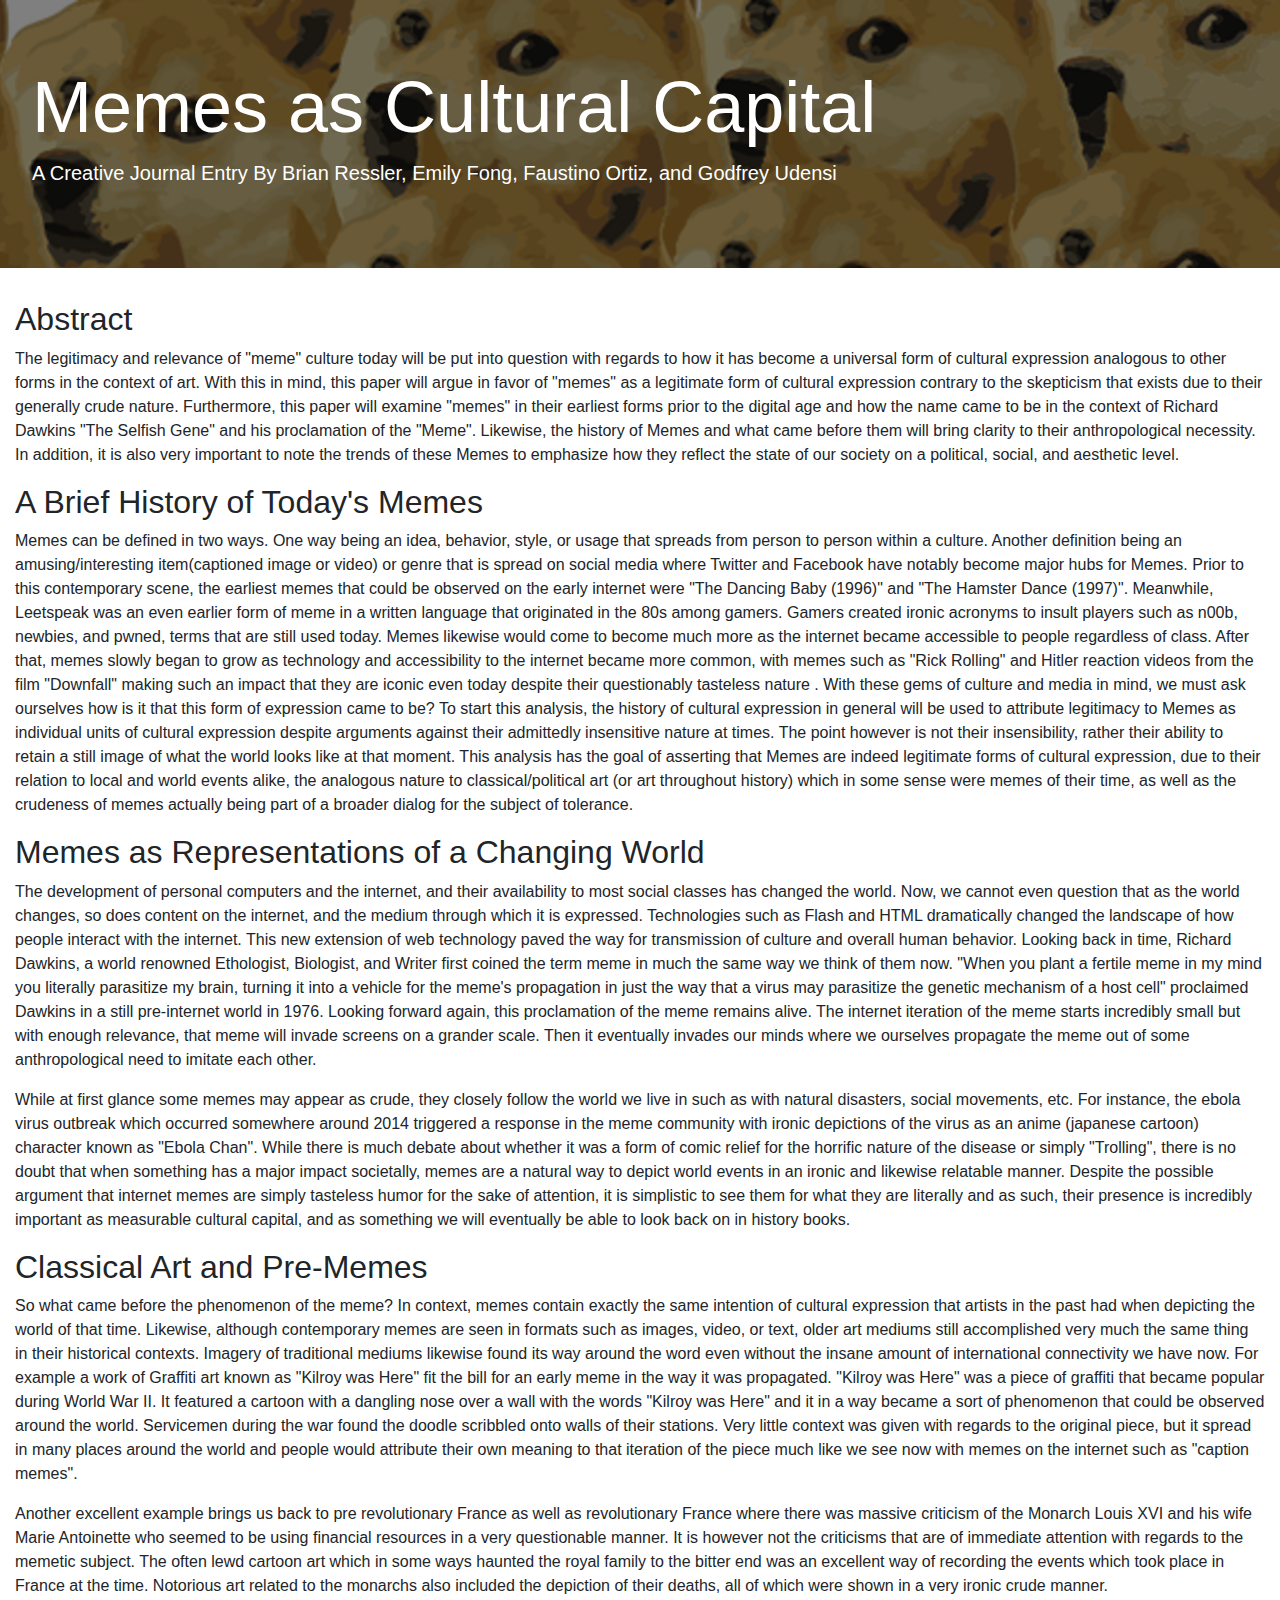
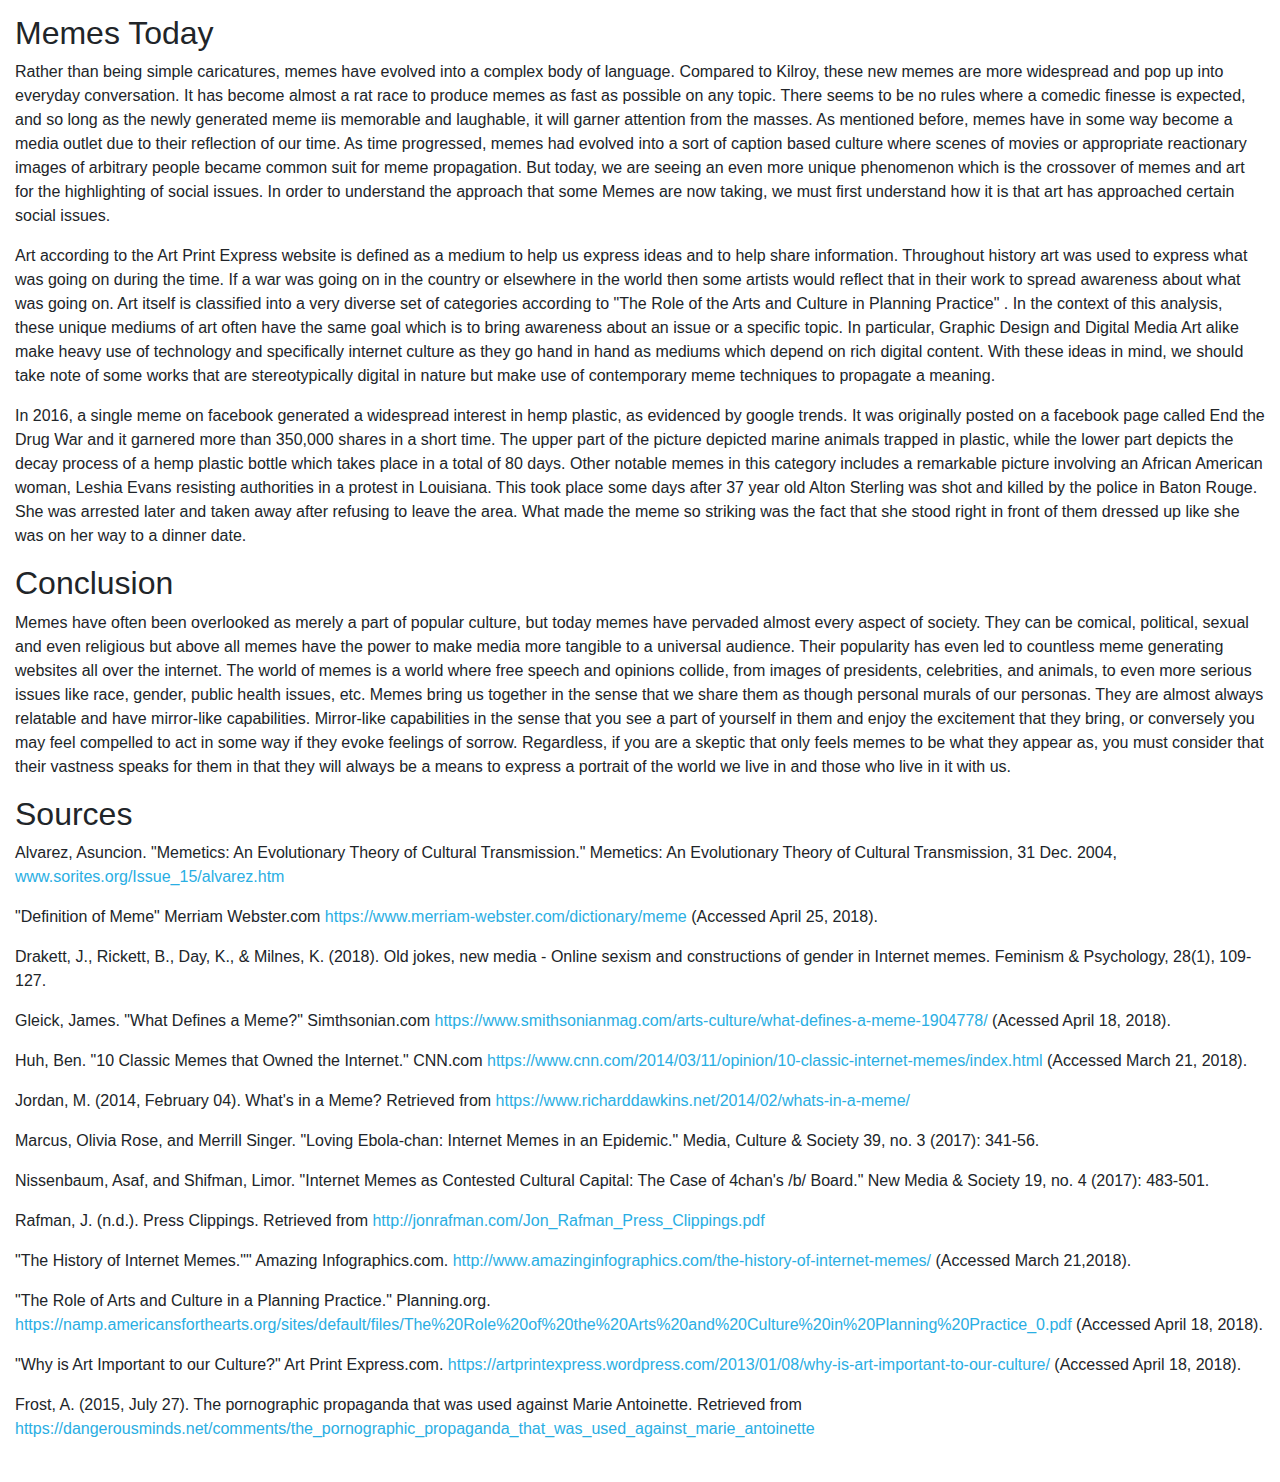
<file: teams/Wakandan Meme Team/Essay Web Page/index.html>
<!DOCTYPE html>
<html>
<head>
    <title>#SWITCH# Memes as Cultural Capital</title>
    <link rel="stylesheet" href="https://maxcdn.bootstrapcdn.com/bootstrap/4.0.0/css/bootstrap.min.css" integrity="sha384-Gn5384xqQ1aoWXA+058RXPxPg6fy4IWvTNh0E263XmFcJlSAwiGgFAW/dAiS6JXm" crossorigin="anonymous">
    <link rel="stylesheet" href="custom.css" type="text/css"></script>
</head>
<body>
    <div class="jumbotron cover_image">
        <h1 class="display-3">Memes as Cultural Capital</h1>
        <p class="lead">A Creative Journal Entry By Brian Ressler, Emily Fong, Faustino Ortiz, and Godfrey Udensi</p>
    </div>
    <div class="container-fluid">
    <div class="row">
        <div class="col-sm-12">
            <h2>Abstract</h2>
            <p>
            The legitimacy and relevance of "meme" culture today will be put into question with regards to how it has become a universal form of cultural expression analogous to other forms in the context of art. With this in mind, this paper will argue in favor of "memes" as a legitimate form of cultural expression contrary to the skepticism that exists due to their generally crude nature. Furthermore, this paper will examine "memes" in their earliest forms prior to the digital age and how the name came to be in the context of Richard Dawkins "The Selfish Gene" and his proclamation of the "Meme". Likewise, the history of Memes and what came before them will bring clarity to their anthropological necessity.  In addition, it is also very important to note the trends of these Memes to emphasize how they reflect the state of our society on a political, social, and aesthetic level.
            </p>
            <h2>A Brief History of Today's Memes</h2>
            <p>Memes can be defined in two ways. One way being an idea, behavior, style, or usage that spreads from person to person within a culture. Another definition being an amusing/interesting item(captioned image or video) or genre that is spread on social media where Twitter and Facebook have notably become major hubs for Memes.  Prior to this contemporary scene, the earliest memes that could be observed on the early internet were "The Dancing Baby (1996)" and "The Hamster Dance (1997)".  Meanwhile, Leetspeak was an even earlier form of meme in a written language that originated in the 80s among gamers. Gamers created ironic acronyms to insult players such as n00b, newbies, and pwned, terms that are still used today. Memes likewise would come to become much more as the internet became accessible to people regardless of class.  After that, memes slowly began to grow as technology and accessibility to the internet became more common, with memes such as "Rick Rolling" and Hitler reaction videos from the film "Downfall" making such an impact that they are iconic even today despite their questionably tasteless nature .  With these gems of culture and media in mind, we must ask ourselves how is it that this form of expression came to be?  To start this analysis, the history of cultural expression in general will be used to attribute legitimacy to Memes as  individual units of cultural expression despite arguments against their admittedly insensitive nature at times.  The point however is not their insensibility, rather their ability to retain a still image of what the world looks like at that moment.  This analysis has the goal of asserting that Memes are indeed legitimate forms of cultural expression, due to their relation to local and world events alike,  the analogous nature to classical/political art (or art throughout history) which in some sense were memes of their time, as well as the crudeness of memes actually being part of a broader dialog for the subject of tolerance.</p>
            <h2>Memes as Representations of a Changing World</h2>
            <p>The development of personal computers and the internet, and their availability to most social classes has changed the world. Now, we cannot even question that as the world changes, so does content on the internet, and the medium through which it is expressed. Technologies such as Flash and HTML dramatically changed the landscape of how people interact with the internet. This new extension of web technology paved the way for transmission of culture and overall human behavior. Looking back in time, Richard Dawkins, a world renowned Ethologist, Biologist, and Writer first coined the term meme in much the same way we think of them now.  "When you plant a fertile meme in my mind you literally parasitize my brain, turning it into a vehicle for the meme's propagation in just the way that a virus may parasitize the genetic mechanism of a host cell" proclaimed Dawkins in a still pre-internet world in 1976.   Looking forward again, this proclamation of the meme remains alive.  The internet iteration of the meme starts incredibly small but with enough relevance, that meme will invade screens on a grander scale. Then it eventually invades our minds where we ourselves propagate the meme out of some anthropological need to imitate each other.</p>
            <p>While at first glance some memes may appear as crude, they closely follow the world we live in such as with natural disasters, social movements, etc.  For instance, the ebola virus outbreak which occurred somewhere around 2014 triggered a response in the meme community with ironic depictions of the virus as an anime (japanese cartoon) character known as "Ebola Chan".  While there is much debate about whether it was a form of comic relief for the horrific nature of the disease or simply "Trolling", there is no doubt that when something has a major impact societally, memes are a natural way to depict world events in an ironic and likewise relatable manner.  Despite the possible argument that internet memes are simply tasteless humor for the sake of attention, it is simplistic to see them for what they are literally and as such, their presence is incredibly important as measurable cultural capital, and as something we will eventually be able to look back on in history books.</p>
            <h2>Classical Art and Pre-Memes</h2>
            <p>So what came before the phenomenon of the meme?  In context, memes contain exactly the same intention of cultural expression that artists in the past had when depicting the world of that time. Likewise, although contemporary memes are seen in formats such as images, video, or text, older art mediums still accomplished very much the same thing in their historical contexts.  Imagery of traditional mediums likewise found its way around the word even without the insane amount of international connectivity we have now.  For example a work of Graffiti art known as "Kilroy was Here" fit the bill for an early meme in the way it was propagated.  "Kilroy was Here" was a piece of graffiti that became popular during World War II. It featured a cartoon with a dangling nose over a wall with the words "Kilroy was Here" and it in a way became a sort of phenomenon that could be observed around the world. Servicemen during the war found the doodle scribbled onto walls of their stations. Very little context was given with regards to the original piece, but it spread in many places around the world and people would attribute their own meaning to that iteration of the piece much like we see now with memes on the internet such as "caption memes".</p>
            <p>Another excellent example brings us back to pre revolutionary France as well as revolutionary France where there was massive criticism of the Monarch Louis XVI and his wife Marie Antoinette who seemed to be using financial resources in a very questionable manner.  It is however not the criticisms that are of immediate attention with regards to the memetic subject.  The often lewd cartoon art which in some ways haunted the royal family to the bitter end was an excellent way of recording the events which took place in France at the time.  Notorious art related to the monarchs also included the depiction of their deaths, all of which were shown in a very ironic crude manner.</p>
            <h2>Memes Today</h2>
            <p>Rather than being simple caricatures, memes have evolved into a complex body of language. Compared to Kilroy, these new memes are more widespread and pop up into everyday conversation. It has become almost a rat race to produce memes as fast as possible on any topic.  There seems to be no rules where a comedic finesse is expected, and so long as the newly generated meme iis memorable and laughable, it will garner attention from the masses.  As mentioned before, memes have in some way become a media outlet due to their reflection of our time. As time progressed, memes had evolved into a sort of caption based culture where scenes of movies or appropriate reactionary images of arbitrary people became common suit for meme propagation.  But today, we are seeing an even more unique phenomenon which is the crossover of memes and art for the highlighting of social issues.  In order to understand the approach that some Memes are now taking, we must first understand how it is that art has approached certain social issues.</p>
            <p>Art according to the Art Print Express website is defined as a medium to help us express ideas and to help share information. Throughout history art was used to express what was going on during the time. If a war was going on in the country or elsewhere in the world then some artists would reflect that in their work to spread awareness about what was going on.  Art itself is classified into a very diverse set of categories according to "The Role of the Arts and Culture in Planning Practice" .  In the context of this analysis, these unique mediums of art often have the same goal which is to bring awareness about an issue or a specific topic.  In particular, Graphic Design and Digital Media Art alike make heavy use of technology and specifically internet culture as they go hand in hand as mediums which depend on rich digital content.  With these ideas in mind, we should take note of some works that are stereotypically digital in nature but make use of contemporary meme techniques to propagate a meaning.</p>
            <p>In 2016, a single meme on facebook generated a widespread interest in hemp plastic, as evidenced by google trends. It was originally posted on a facebook page called End the Drug War and it garnered more than 350,000 shares in a short time. The upper part of the picture depicted marine animals trapped in plastic, while the lower part depicts the decay process of a hemp plastic bottle which takes place in a total of 80 days. Other notable memes in this category includes a remarkable picture involving an African American woman, Leshia Evans resisting authorities in a protest in Louisiana. This took place some days after 37 year old Alton Sterling was shot and killed by the police in Baton Rouge. She was arrested later and taken away after refusing to leave the area. What made the meme so striking was the fact that she stood right in front of them dressed up like she was on her way to a dinner date.</p>
            <h2>Conclusion</h2>
            <p>Memes have often been overlooked as merely a part of popular culture, but today memes have pervaded almost every aspect of society. They can be comical, political, sexual and even religious but above all memes have the power to make media more tangible to a universal audience. Their popularity has even led to countless meme generating websites all over the internet. The world of memes is a world where free speech and opinions collide, from images of presidents, celebrities, and animals, to even more serious issues like race, gender, public health issues, etc.  Memes bring us together in the sense that we share them as though personal murals of our personas. They are almost always relatable and have mirror-like capabilities. Mirror-like capabilities in the sense that you see a part of yourself in them and enjoy the excitement that  they bring, or conversely you may feel compelled to act in some way if they evoke feelings of sorrow.  Regardless, if you are a skeptic that only feels memes to be what they appear as, you must consider that their vastness speaks for them in that they will always be a means to express a portrait of the world we live in and those who live in it with us.</p>
            <h2>Sources</h2>
            <p>Alvarez, Asuncion. "Memetics: An Evolutionary Theory of Cultural Transmission." Memetics: An Evolutionary Theory of Cultural Transmission, 31 Dec. 2004, <a href="www.sorites.org/Issue_15/alvarez.htm">www.sorites.org/Issue_15/alvarez.htm</a></p>
            <p>"Definition of Meme" Merriam Webster.com <a href="https://www.merriam-webster.com/dictionary/meme">https://www.merriam-webster.com/dictionary/meme</a> (Accessed April 25, 2018).</p>
            <p>Drakett, J., Rickett, B., Day, K., & Milnes, K. (2018). Old jokes, new media - Online sexism and constructions of gender in Internet memes. Feminism & Psychology, 28(1), 109-127.</p>
            <p>Gleick, James. "What Defines a Meme?" Simthsonian.com <a href="https://www.smithsonianmag.com/arts-culture/what-defines-a-meme-1904778/">https://www.smithsonianmag.com/arts-culture/what-defines-a-meme-1904778/</a> (Acessed April 18, 2018).</p>
            <p>Huh, Ben. "10 Classic Memes that Owned the Internet." CNN.com <a href="https://www.cnn.com/2014/03/11/opinion/10-classic-internet-memes/index.html">https://www.cnn.com/2014/03/11/opinion/10-classic-internet-memes/index.html</a> (Accessed March 21, 2018).</p>
            <p>Jordan, M. (2014, February 04). What's in a Meme? Retrieved from <a href="https://www.richarddawkins.net/2014/02/whats-in-a-meme/">https://www.richarddawkins.net/2014/02/whats-in-a-meme/</a></p>
            <p>Marcus, Olivia Rose, and Merrill Singer. "Loving Ebola-chan: Internet Memes in an Epidemic." Media, Culture & Society 39, no. 3 (2017): 341-56. </p>
            <p>Nissenbaum, Asaf, and Shifman, Limor. "Internet Memes as Contested Cultural Capital: The Case of 4chan's /b/ Board." New Media & Society 19, no. 4 (2017): 483-501. </p>
            <p>Rafman, J. (n.d.). Press Clippings. Retrieved from <a href="http://jonrafman.com/Jon_Rafman_Press_Clippings.pdf">http://jonrafman.com/Jon_Rafman_Press_Clippings.pdf</a></p>
            <p>"The History of Internet Memes."" Amazing Infographics.com. <a href="http://www.amazinginfographics.com/the-history-of-internet-memes/">http://www.amazinginfographics.com/the-history-of-internet-memes/</a> (Accessed March 21,2018). </p>
            <p>"The Role of Arts and Culture in a Planning Practice." Planning.org. <a href="https://namp.americansforthearts.org/sites/default/files/The%20Role%20of%20the%20Arts%20and%20Culture%20in%20Planning%20Practice_0.pdf">https://namp.americansforthearts.org/sites/default/files/The%20Role%20of%20the%20Arts%20and%20Culture%20in%20Planning%20Practice_0.pdf</a> (Accessed April 18, 2018).</p>
            <p>"Why is Art Important to our Culture?" Art Print Express.com. <a href="https://artprintexpress.wordpress.com/2013/01/08/why-is-art-important-to-our-culture/">https://artprintexpress.wordpress.com/2013/01/08/why-is-art-important-to-our-culture/</a> (Accessed April 18, 2018).</p>
            <p>Frost, A. (2015, July 27). The pornographic propaganda that was used against Marie Antoinette. Retrieved from <a href="https://dangerousminds.net/comments/the_pornographic_propaganda_that_was_used_against_marie_antoinette">https://dangerousminds.net/comments/the_pornographic_propaganda_that_was_used_against_marie_antoinette</a></p>
        </div>
    </div>
    <div style="display:block; float:left; width:100%; height:25px;"></div>
    
    </div>
    <script src="https://code.jquery.com/jquery-3.2.1.slim.min.js" integrity="sha384-KJ3o2DKtIkvYIK3UENzmM7KCkRr/rE9/Qpg6aAZGJwFDMVNA/GpGFF93hXpG5KkN" crossorigin="anonymous"></script>
    <script src="https://cdnjs.cloudflare.com/ajax/libs/popper.js/1.12.9/umd/popper.min.js" integrity="sha384-ApNbgh9B+Y1QKtv3Rn7W3mgPxhU9K/ScQsAP7hUibX39j7fakFPskvXusvfa0b4Q" crossorigin="anonymous"></script>
    <script src="https://maxcdn.bootstrapcdn.com/bootstrap/4.0.0/js/bootstrap.min.js" integrity="sha384-JZR6Spejh4U02d8jOt6vLEHfe/JQGiRRSQQxSfFWpi1MquVdAyjUar5+76PVCmYl" crossorigin="anonymous"></script>
</body>
</html>
</file>
<file: teams/Wakandan Meme Team/Essay Web Page/custom.css>
.jumbotron {
    background-color:#000;
    color:#FFF;
    border-radius:0;
}

.cover_image {
    background: linear-gradient(rgba(0, 0, 0, 0.5), rgba(0, 0, 0, 0.5)),url(front.png) no-repeat center center fixed #000;
	background-size:cover;
}

a {
    color:#29AEE3;
}

a:hover {
    color:#29AEE3;
}
</file>
